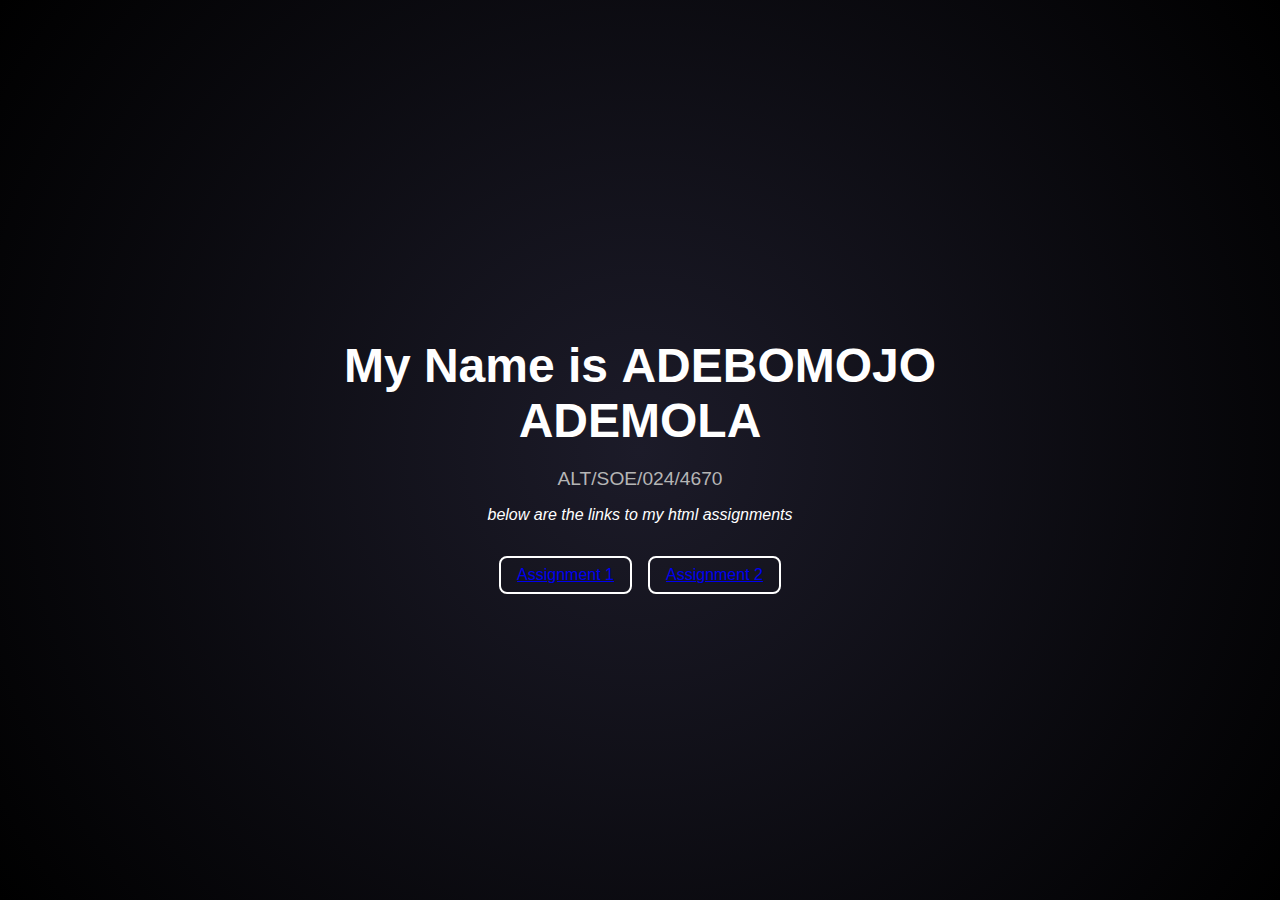
<file: index.html>
<!DOCTYPE html>
<html lang="en">
<head>
    <meta charset="UTF-8">
    <meta name="viewport" content="width=device-width, initial-scale=1.0">
    <title>Html Assignment links</title>
    <link rel="stylesheet" href="./index.css">
</head>
<body>
    <div class="container">
        <h1>My Name is <strong>ADEBOMOJO ADEMOLA</strong></h1>
        <p class="info">ALT/SOE/024/4670</p>
        <p class="subtext">below are the links to my html assignments</p>
        <div class="assignments">
           <button> <a href="./html assignment 1/index.html">Assignment 1</a></button> 
            <button><a href="./html assignment 2/assignment 2 first page/table.html">Assignment 2</a></button>
            
        </div>
    </div>
</body>
</html>
</file>
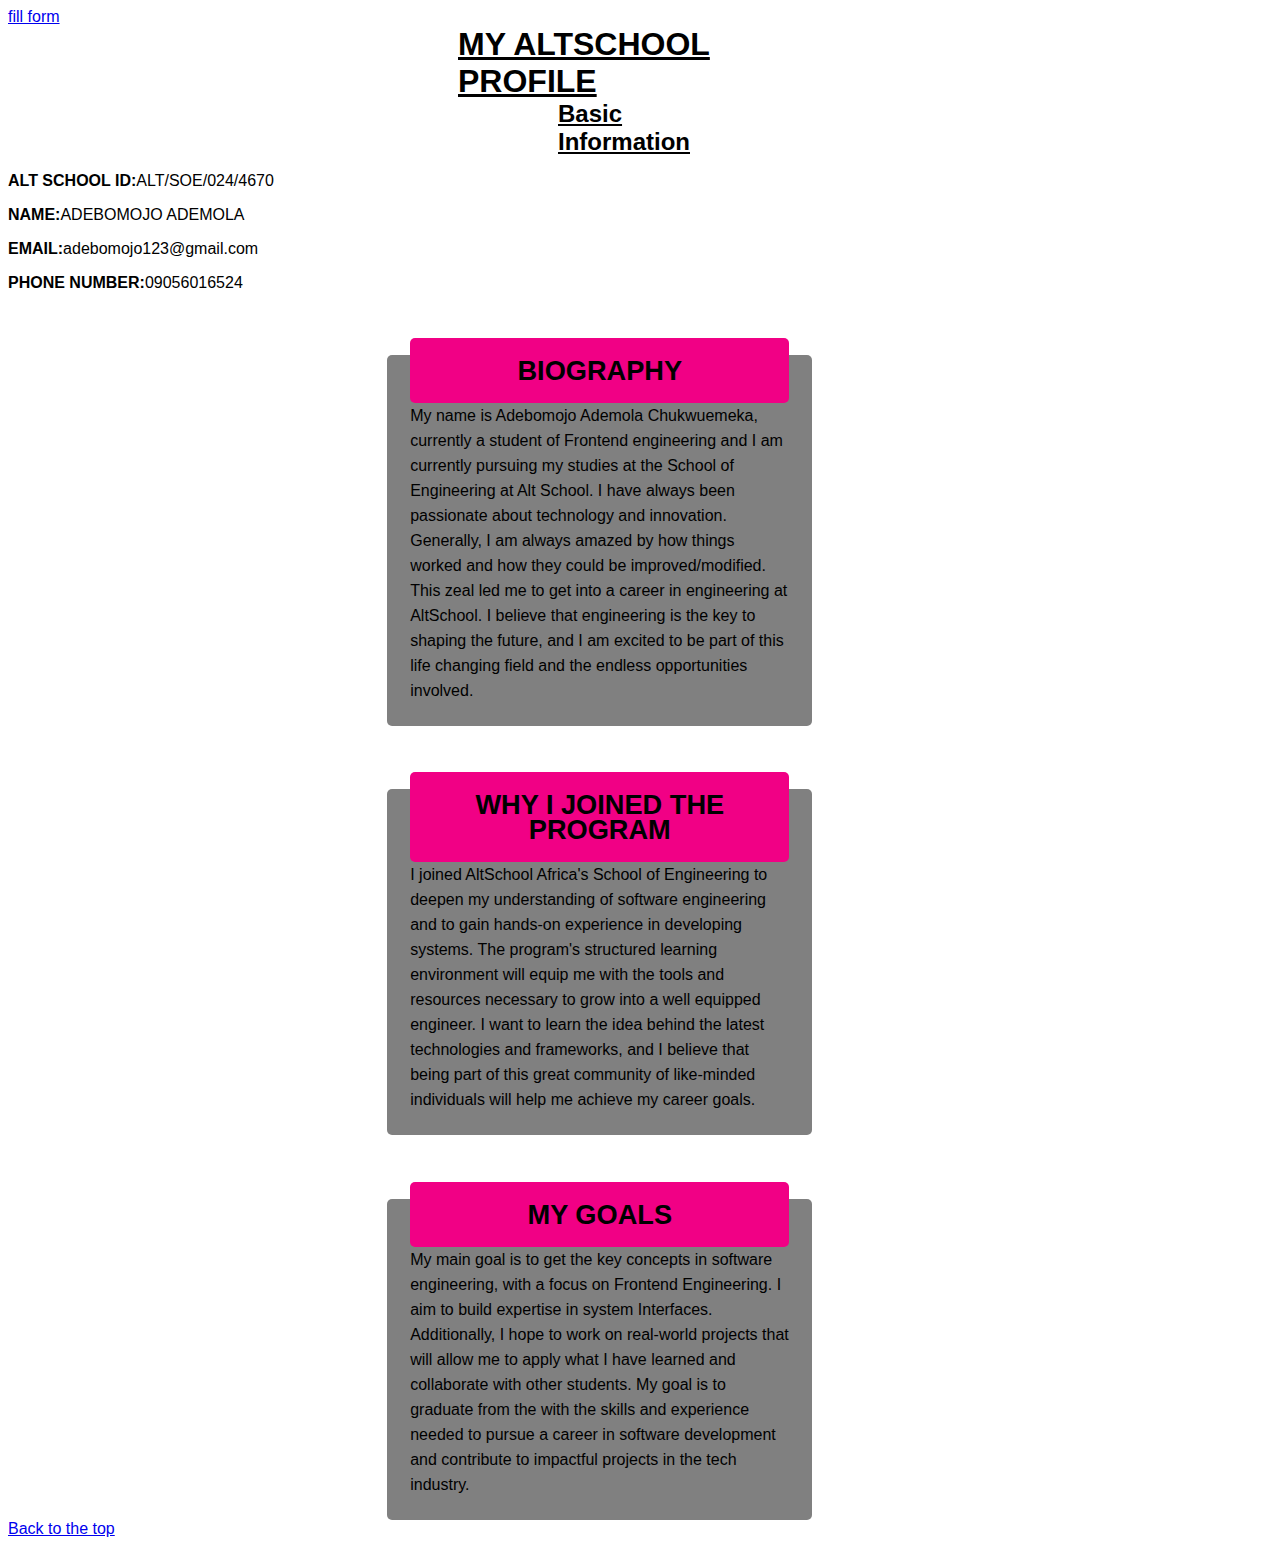
<file: html assignment 1/index.html>
<!DOCTYPE html>
<html lang="en">

<head>
  <meta charset="UTF-8">
  <meta name="viewport" content="width=device-width, initial-scale=1.0">
  <title>AlTSCHOOL PROFILE</title>
  <link rel="stylesheet" href="./index.css">
</head>
<nav>
  <a href="./form.html">fill form</a>
</nav>

<body>
  <h1 class="heading">MY ALTSCHOOL PROFILE</h1>

  <!-- Basic information-->
  <Section>
    <h2 class="h3"> Basic Information</h2>
    <p><strong>ALT SCHOOL ID:</strong>ALT/SOE/024/4670</p>
    <p><strong>NAME:</strong>ADEBOMOJO ADEMOLA</p>
    <p><strong>EMAIL:</strong>adebomojo123@gmail.com</p>
    <p><strong>PHONE NUMBER:</strong>09056016524</p>

    <section>
      <div class="grid-container">
        <div class="sub-container">
          <div class="title">
            BIOGRAPHY
          </div>
          My name is Adebomojo Ademola Chukwuemeka,
          currently a student of Frontend engineering and I am currently pursuing my studies at the School of
          Engineering at Alt School.
          I have always been passionate about technology and innovation. Generally, I am always amazed by how things
          worked and how they could be improved/modified.
          This zeal led me to get into a career in engineering at AltSchool. I believe that engineering is the key to
          shaping the future, and I am excited to be part of this life changing field and the endless opportunities
          involved.
        </div>
      </div>

    </section>

    <section>
      <div class="grid-container">
        <div class="sub-container">
          <div class="title">
            WHY I JOINED THE PROGRAM
          </div>
          I joined AltSchool Africa's School of Engineering to deepen my understanding of software engineering and to
          gain hands-on experience in developing systems. The program's structured learning environment will equip me
          with the tools and resources necessary to grow into a well equipped engineer. I want to learn the idea
          behind the latest technologies and frameworks, and I believe that being part of this great community of
          like-minded individuals will help me achieve my career goals.
        </div>
      </div>

    </section>
    <section>
      <div class="grid-container">
        <div class="sub-container">
          <div class="title">
            MY GOALS
          </div>
          My main goal is to get the key concepts in software engineering, with a focus on Frontend Engineering. I aim
          to build expertise in system Interfaces. Additionally, I hope to work on real-world projects that will allow
          me to apply what I have learned and collaborate with other students. My goal is to graduate from the with the
          skills and experience needed to pursue a career in software development and contribute to impactful projects
          in the tech industry.
        </div>
      </div>

    </section>




    <a href="#top">Back to the top</a>

</body>

</html>
</file>
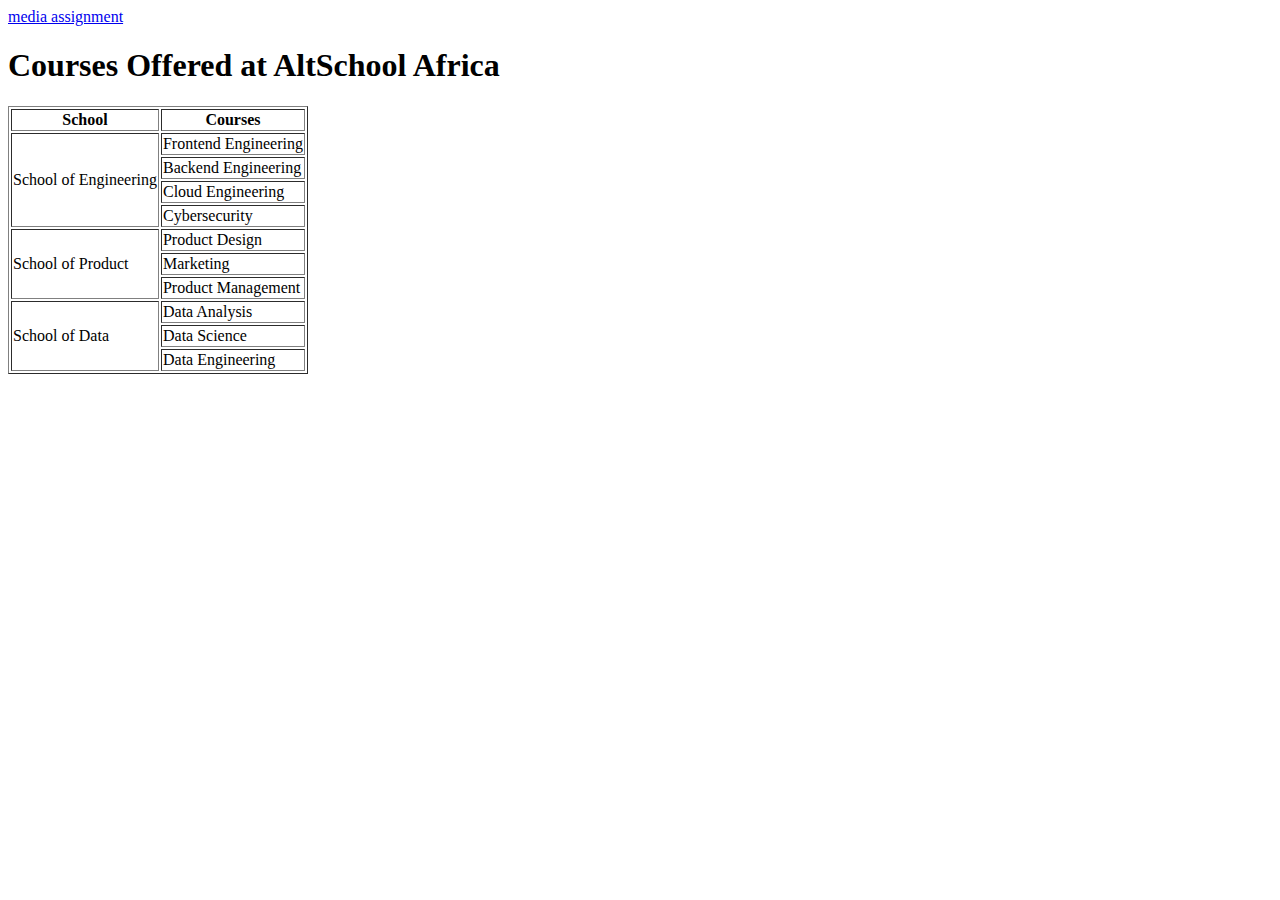
<file: html assignment 2/assignment 2 first page/table.html>
<!DOCTYPE html>
<html lang="en">
<head>
    <meta charset="UTF-8">
    <meta name="viewport" content="width=device-width, initial-scale=1.0">
    <title>Courses at AltSchool Africa</title>
    
</head>
<body>
    <a href="../media.html">media assignment</a>

    <h1 class="h1">Courses Offered at AltSchool Africa</h1>
<section class="section">
    <table class="table"  border="1">

        <head>
            <tr>
                <th>School</th>
                <th>Courses</th>
            </tr>
        </head>
        <body>
           
            <tr>
                <td rowspan="4">School of Engineering</td>
                <td>Frontend Engineering</td>
            </tr>
            <tr>
                <td>Backend Engineering</td>
            </tr>
            <tr>
                <td>Cloud Engineering</td>
            </tr>
            <tr>
                <td>Cybersecurity</td>
            </tr>

          
            <tr>
                <td rowspan="3">School of Product</td>
                <td>Product Design</td>
            </tr>
            <tr>
                <td>Marketing</td>
            </tr>
            <tr>
                <td>Product Management</td>
            </tr>

        
            <tr>
                <td rowspan="3">School of Data</td>
                <td>Data Analysis</td>
            </tr>
            <tr>
                <td>Data Science</td>
            </tr>
            <tr>
                <td>Data Engineering</td>
            </tr>
        </body>
    </table>
</section>

</body>
</html>
</file>
<file: index.css>
body {
    margin: 0;
    padding: 0;
    font-family: Arial, sans-serif;
    display: flex;
    justify-content: center;
    align-items: center;
    height: 100vh;
    background: radial-gradient(circle, #1c1b29, #000000);
    color: #ffffff;
    overflow: hidden;
}

.container {
    text-align: center;
    max-width: 800px;
}


h1 {
    font-size: 3rem;
    margin-bottom: 0.5rem;
}

.highlight {
    color: #f7df1e; 
}


.info {
    font-size: 1.2rem;
    color: #b5b5b5;
    margin-bottom: 1rem;
}


.subtext {
    font-size: 1rem;
    font-style: italic;
    margin-bottom: 2rem;
}


.assignments {
    display: flex;
    justify-content: center;
    gap: 1rem;
    flex-wrap: wrap;
}

button {
    background: transparent;
    border: 2px solid #ffffff;
    color: #ffffff;
    padding: 0.5rem 1rem;
    font-size: 1rem;
    border-radius: 8px;
    cursor: pointer;
    transition: all 0.3s ease;
}

button:hover {
    background: #ffffff;
    color: #000000;
    transform: scale(1.1);
}
</file>
<file: html assignment 1/index.css>
html,body{
    background-color:white;
    font-family: 'Lucida Sans', 'Lucida Sans Regular', 'Lucida Grande', 'Lucida Sans Unicode', Geneva, Verdana, sans-serif;
    animation-duration: 2s;
    animation-name: slide-in;
}


.heading{
    align-items: center;
    justify-content: center;
    margin: 0 450px;
    text-decoration: underline;
}

.h3{
    margin: 0 550px;
    text-decoration: underline;
}

.grid-container{
    display: grid;
    align-items: center;
    justify-content: center;
    margin-top: 5%;
    margin-left: 30%;
    width: 100%;

}
.sub-container{
    background-color:grey;
    width: 30%;
    padding:23px ;
    border-radius: 5px;
    line-height: 25px;
    
}
.title{
    background-color: rgb(241, 0, 133);
    padding:20px 50px ;
    border-radius: 5px;
    font-size: 1.7rem;
    font-weight: bold;
    margin-top: -40px;
    text-align: center;

}
@keyframes slide-in{
    from{
        margin-left: 100%;
        width: 300%;
    }
    to{
        margin-left: 0%;
        width: 100%;
    }
}
</file>
